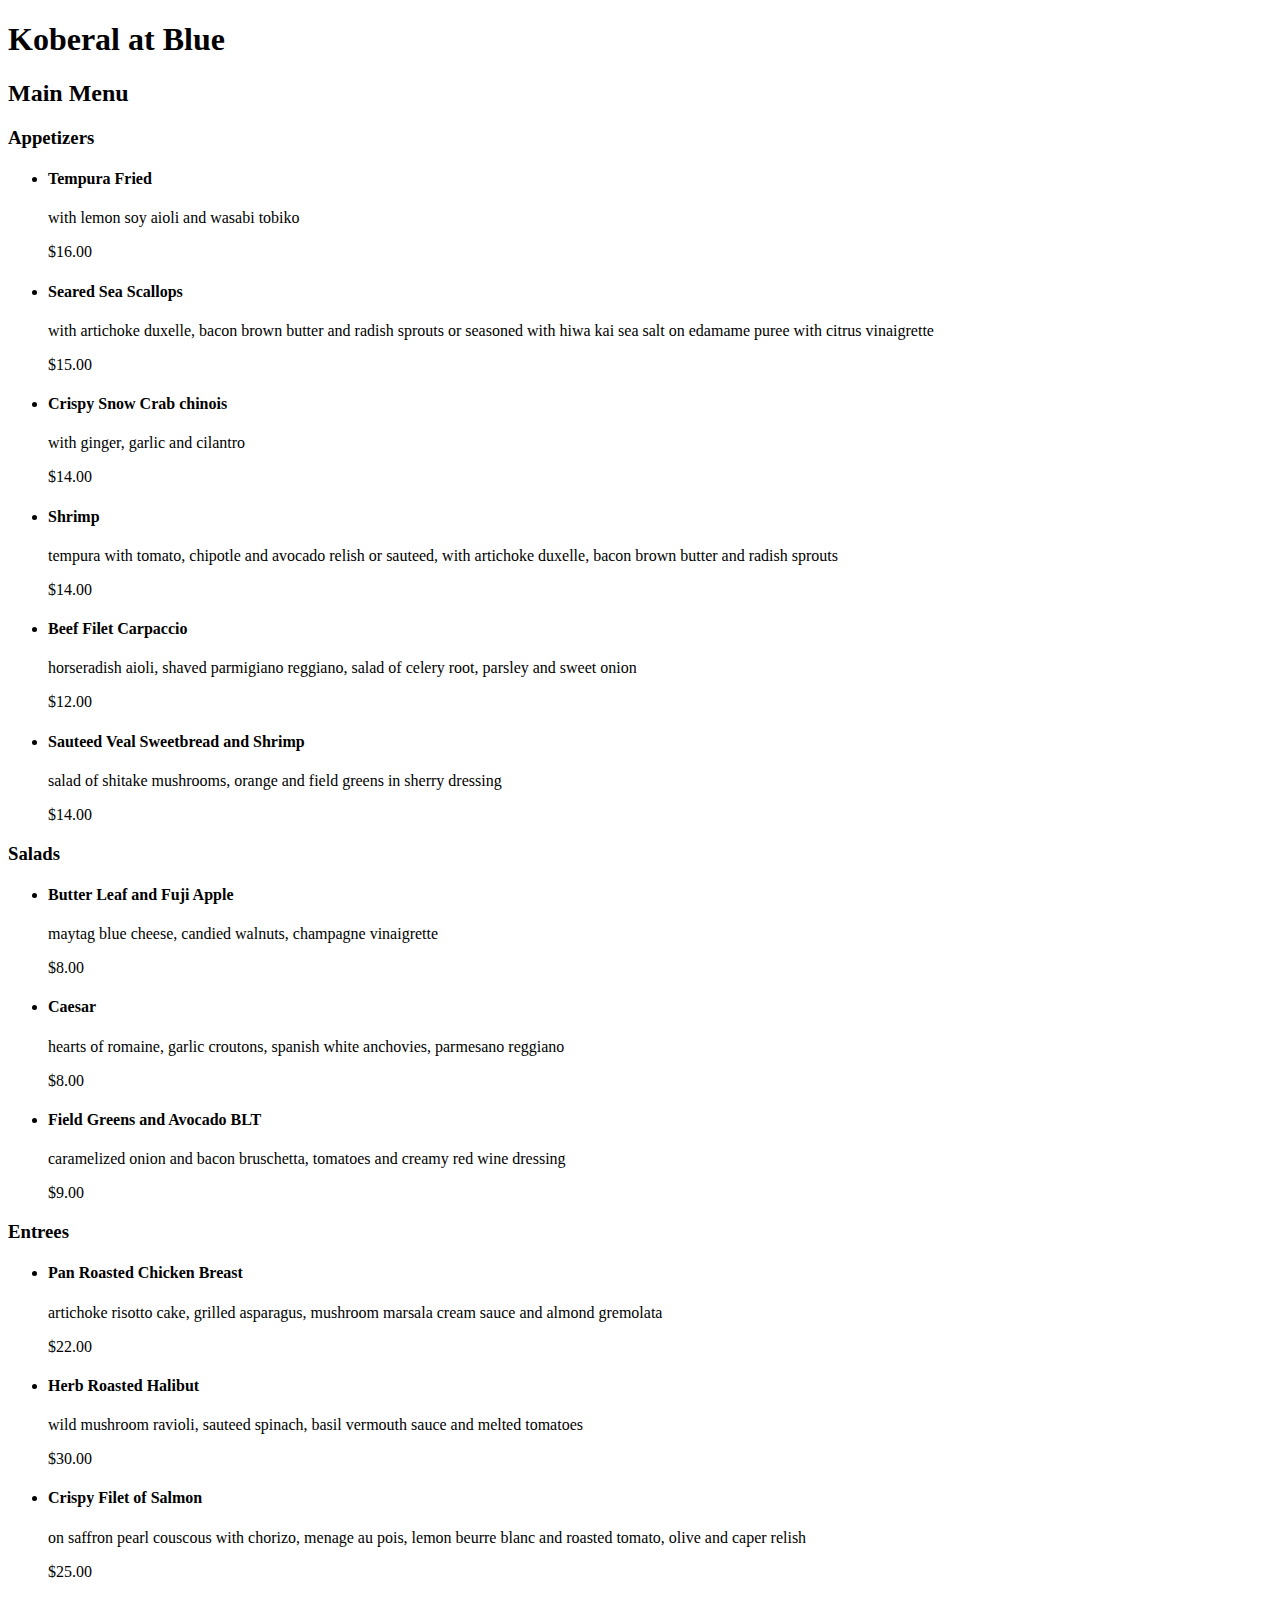
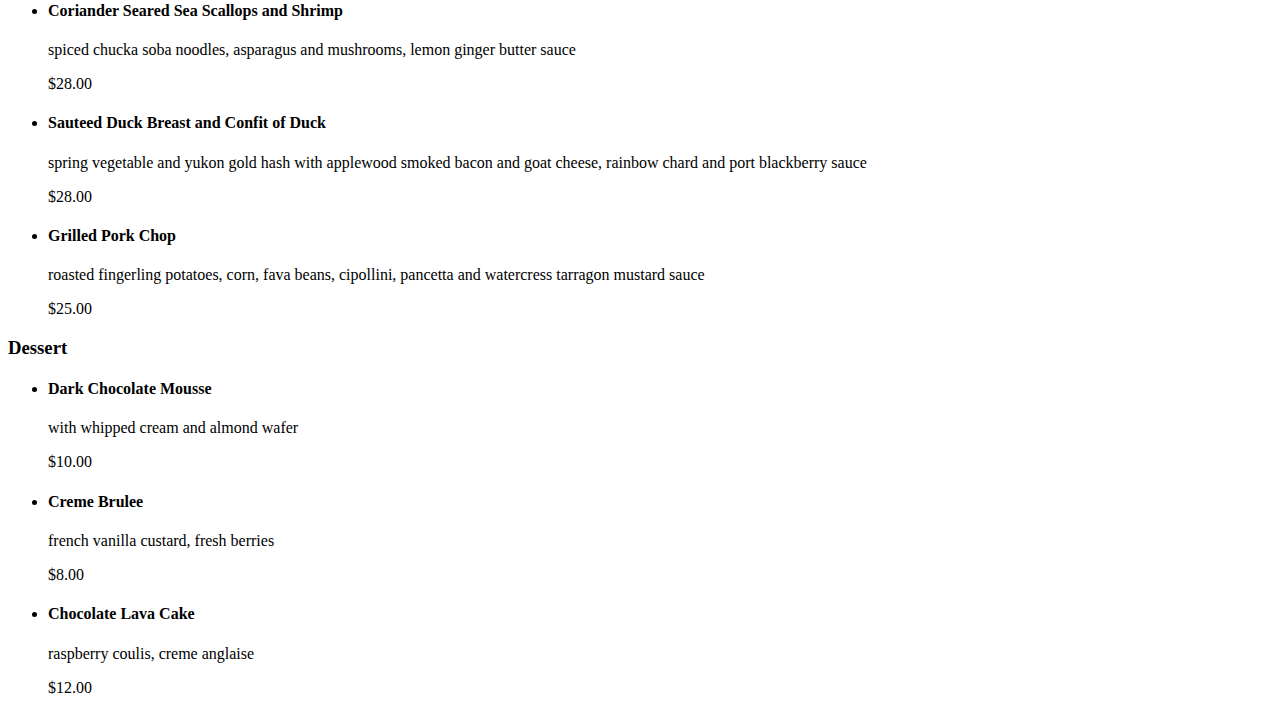
<file: grc338/restaurantmenu/index.html>
<!DOCTYPE html>
<html lang="en">
    <head>
        <meta charset="UTF-8" />
        <meta name="viewport" content="width=device-width, initial-scale=1" />
        <meta http-equiv="Cache-Control" content="no-cache, no-store, must-revalidate" />
        <meta http-equiv="Pragma" content="no-cache" />
        <meta http-equiv="Expires" content="0" />
        <title>Restaurant Menu</title>
    </head>
    <body>
        <h1>Koberal at Blue</h1>

        <h2>Main Menu</h2>

        <h3>Appetizers</h3>

        <ul>
            <li>
                <h4>Tempura Fried</h4>
                <p>with lemon soy aioli and wasabi tobiko</p>
                <p>$16.00</p>
            </li>

            <li>
                <h4>Seared Sea Scallops</h4>
                <p>with artichoke duxelle, bacon brown butter and radish sprouts or seasoned with hiwa kai sea salt on edamame puree with citrus vinaigrette</p>
                <p>$15.00</p>
            </li>

            <li>
                <h4>Crispy Snow Crab chinois</h4>
                <p>with ginger, garlic and cilantro</p>
                <p>$14.00</p>
            </li>

            <li>
                <h4>Shrimp</h4>
                <p>tempura with tomato, chipotle and avocado relish or sauteed, with artichoke duxelle, bacon brown butter and radish sprouts</p>
                <p>$14.00</p>
            </li>

            <li>
                <h4>Beef Filet Carpaccio</h4>
                <p>horseradish aioli, shaved parmigiano reggiano, salad of celery root, parsley and sweet onion</p>
                <p>$12.00</p>
            </li>

            <li>
                <h4>Sauteed Veal Sweetbread and Shrimp</h4>
                <p>salad of shitake mushrooms, orange and field greens in sherry dressing</p>
                <p>$14.00</p>
            </li>
        </ul>

        <h3>Salads</h3>

        <ul>
            <li>
                <h4>Butter Leaf and Fuji Apple</h4>
                <p>maytag blue cheese, candied walnuts, champagne vinaigrette</p>
                <p>$8.00</p>
            </li>

            <li>
                <h4>Caesar</h4>
                <p>hearts of romaine, garlic croutons, spanish white anchovies, parmesano reggiano</p>
                <p>$8.00</p>
            </li>

            <li>
                <h4>Field Greens and Avocado BLT</h4>
                <p>caramelized onion and bacon bruschetta, tomatoes and creamy red wine dressing</p>
                <p>$9.00</p>
            </li>
        </ul>

        <h3>Entrees</h3>

        <ul>
            <li>
                <h4>Pan Roasted Chicken Breast</h4>
                <p>artichoke risotto cake, grilled asparagus, mushroom marsala cream sauce and almond gremolata</p>
                <p>$22.00</p>
            </li>

            <li>
                <h4>Herb Roasted Halibut</h4>
                <p>wild mushroom ravioli, sauteed spinach, basil vermouth sauce and melted tomatoes</p>
                <p>$30.00</p>
            </li>

            <li>
                <h4>Crispy Filet of Salmon</h4>
                <p>on saffron pearl couscous with chorizo, menage au pois, lemon beurre blanc and roasted tomato, olive and caper relish</p>
                <p>$25.00</p>
            </li>

            <li>
                <h4>Coriander Seared Sea Scallops and Shrimp</h4>
                <p>spiced chucka soba noodles, asparagus and mushrooms, lemon ginger butter sauce</p>
                <p>$28.00</p>
            </li>

            <li>
                <h4>Sauteed Duck Breast and Confit of Duck</h4>
                <p>spring vegetable and yukon gold hash with applewood smoked bacon and goat cheese, rainbow chard and port blackberry sauce</p>
                <p>$28.00</p>
            </li>

            <li>
                <h4>Grilled Pork Chop</h4>
                <p>roasted fingerling potatoes, corn, fava beans, cipollini, pancetta and watercress tarragon mustard sauce</p>
                <p>$25.00</p>
            </li>
        </ul>

        <h3>Dessert</h3>

        <ul>
            <li>
                <h4>Dark Chocolate Mousse</h4>
                <p>with whipped cream and almond wafer</p>
                <p>$10.00</p>
            </li>

            <li>
                <h4>Creme Brulee</h4>
                <p>french vanilla custard, fresh berries</p>
                <p>$8.00</p>
            </li>

            <li>
                <h4>Chocolate Lava Cake</h4>
                <p>raspberry coulis, creme anglaise</p>
                <p>$12.00</p>
            </li>
        </ul>
    </body>
</html>
</file>
